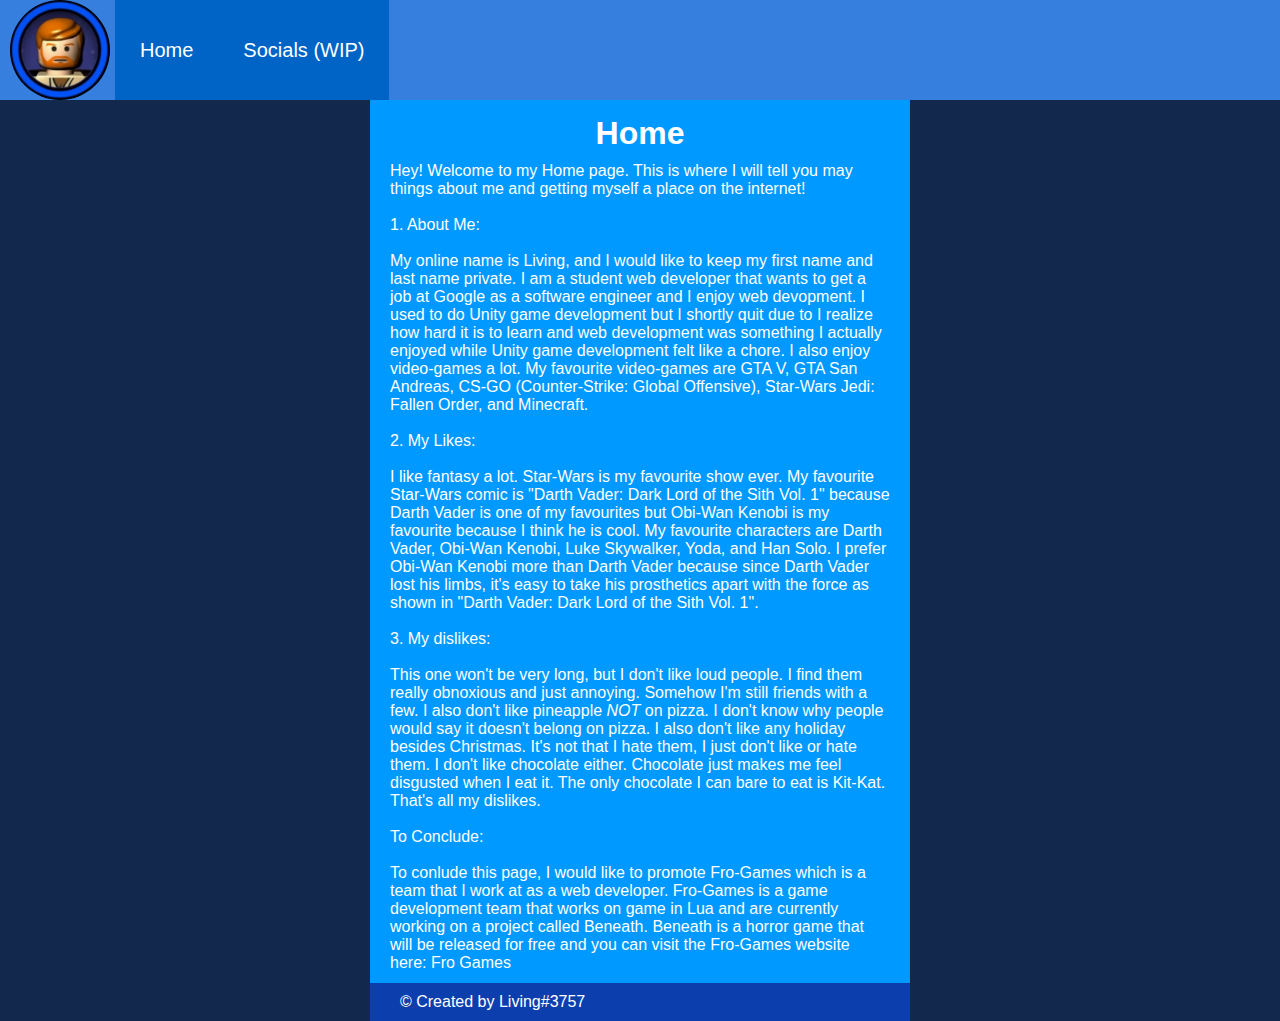
<file: index.html>
<!DOCTYPE html>
<html>
    <link rel="stylesheet" href="style.css">
    <head>
        <title>Home - Living</title>
    </head>

    <body>
        <nav>
            <ul>
                <li><img src="obiwankenobilego.png"></li>
                <li><a href="./index.html">Home</a></li>
                <li><a href="#">Socials (WIP)</a></li>
            </ul>
        </nav>

        <div id="HomeText">
            <h1>Home</h1>
            <p>
              Hey! Welcome to my Home page. This is where I will tell you may things about me and getting myself a place on the internet!
              <br> <br>
              1. About Me: <br>
              <br>
              My online name is Living, and I would like to keep my first name and last name private. I am a student web developer that wants to get a job at Google as a software engineer
              and I enjoy web devopment. I used to do Unity game development but I shortly quit due to I realize how hard it is to learn and web development was something I actually enjoyed while Unity game development felt like a chore.
              I also enjoy video-games a lot. My favourite video-games are GTA V, GTA San Andreas, CS-GO (Counter-Strike: Global Offensive), Star-Wars Jedi: Fallen Order, and Minecraft. <br>
              <br>
              2. My Likes: <br>
              <br>
              I like fantasy a lot. Star-Wars is my favourite show ever. My favourite Star-Wars comic is "Darth Vader: Dark Lord of the Sith Vol. 1" because Darth Vader is one of my favourites but Obi-Wan Kenobi is my favourite because I think he is cool.
              My favourite characters are Darth Vader, Obi-Wan Kenobi, Luke Skywalker, Yoda, and Han Solo. I prefer Obi-Wan Kenobi more than Darth Vader because since Darth Vader lost his limbs, it's easy to take his prosthetics apart with the force as shown in "Darth Vader: Dark Lord of the Sith Vol. 1". <br>
              <br>
              3. My dislikes: <br>
              <br>
              This one won't be very long, but I don't like loud people. I find them really obnoxious and just annoying. Somehow I'm still friends with a few. I also don't like pineapple <i>NOT</i> on pizza. I don't know why people would say it doesn't belong on pizza. I also don't like any holiday besides Christmas. It's not that I hate them, I just don't like or hate them.
              I don't like chocolate either. Chocolate just makes me feel disgusted when I eat it. The only chocolate I can bare to eat is Kit-Kat. That's all my dislikes. <br>
              <br>
              To Conclude: <br>
              <br>
              To conlude this page, I would like to promote Fro-Games which is a team that I work at as a web developer. Fro-Games is a game development team that works on game in Lua and are currently working on a project called Beneath. Beneath is a horror game that will be released for free and you can visit the Fro-Games website here: <a href="https://frogameswebholder.github.io">Fro Games</a>
            </p>
        </div>
        <footer>
          &copy; Created by Living#3757
        </footer>
    </body>
</html>
</file>
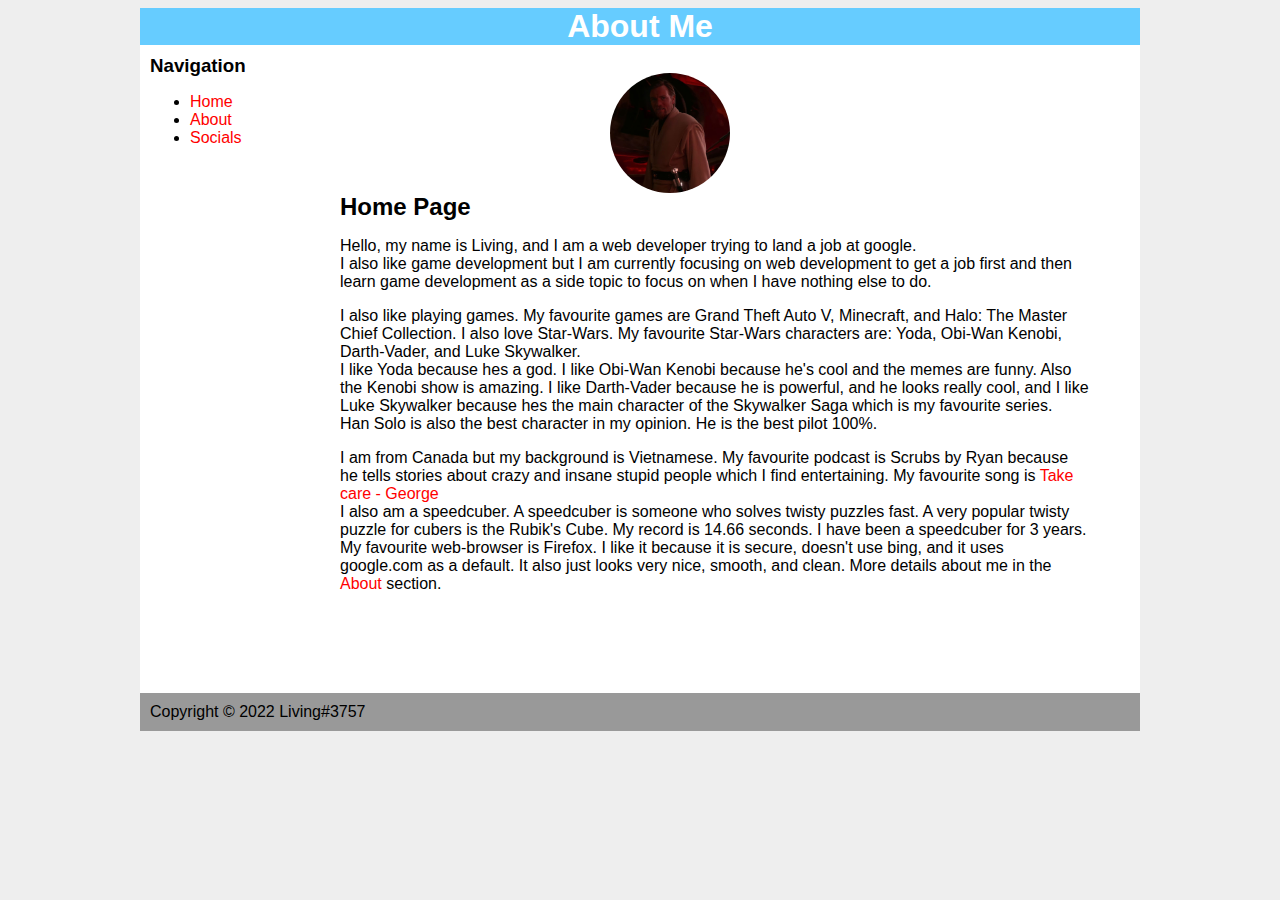
<file: Home/index.html>
<html>
    <head>
        <title>My blog</title>
        <link rel="stylesheet" type="text/css" href="style.css"  />
    </head>
        <body>
            <div id="container">
                <div id="header">
                    <h1>About Me</h1>
                </div>

                <div id="content">
                    <div id="SideNav">
                        <h3>Navigation</h3>
                        <ul>
                            <li><a class="selected" href="">Home</a></li>
                            <li><a href="">About</a></li>
                            <li><a href="https://linktr.ee/socialpageliving">Socials</a></li>
                        </ul>
                    </div>
                </div>


                <div id="profileimg">
                    <style>
                        img {
                            height: 120px;
                            width: 120px;
                            border-radius: 60px;
                            margin-left: 470px;
                            margin-top: -100px;
                        }
                    </style>
                    <img id="obiwan"src="obiwankenobi.jpg">
                </div>

                <div id="main">
                    <h2>Home Page</h2>

                    <p>Hello, my name is Living, and I am a web developer trying to land a job at google. <br/> I also like game development but I am currently focusing on web development to get a job first and then learn game development as a side topic to focus on when I have nothing else to do.</p>
                    <p>I also like playing games. My favourite games are Grand Theft Auto V, Minecraft, and Halo:  The Master Chief Collection. I also love Star-Wars. My favourite Star-Wars characters are: Yoda, Obi-Wan Kenobi, Darth-Vader, and Luke Skywalker. <br/>
                         I like Yoda because hes a god. I like Obi-Wan Kenobi because he's cool and the memes are funny. Also the Kenobi show is amazing. I like Darth-Vader because he is powerful, and he looks really cool, and I like Luke Skywalker because hes the main character of the Skywalker Saga which is my favourite series. <br/>
                          Han Solo is also the best character in my opinion. He is the best pilot 100%.</p>
                    <p>I am from Canada but my background is Vietnamese. My favourite podcast is Scrubs by Ryan because he tells stories about crazy and insane stupid people which I find entertaining. My favourite song is <a href="https://www.youtube.com/watch?v=OaDKuFfkSMI">Take care - George</a> <br/>
                     I also am a speedcuber. A speedcuber is someone who solves twisty puzzles fast. A very popular twisty puzzle for cubers is the Rubik's Cube. My record is 14.66 seconds. I have been a speedcuber for 3 years. <br/>
                     My favourite web-browser is Firefox. I like it because it is secure, doesn't use bing, and it uses google.com as a default. It also just looks very nice, smooth, and clean. More details about me in the <a href="https://linktr.ee/socialpageliving">About</a> section.</p>
                </div>
                <div id="footer">
                    Copyright &copy; 2022 Living#3757
                </div>
            </div>
        </body>
</html>
</file>
<file: style.css>
* {
    margin: 0;
    padding: 0;
    font-family: Arial, Helvetica, sans-serif;
}

nav {
    width: 100%;
    height: 100px;
    background-color: rgb(54, 127, 223);
}

ul {

}

ul li {
    list-style: none;
    display: inline-block;
    float: left;
    line-height: 100px;

}

ul li a {
    display: block;
    text-decoration: none;
    font-size: 20px;
    font-family: Arial, Helvetica, sans-serif;
    color: #fff;
    padding: 0 25px;
    background-color: rgb(0, 100, 199);
}

ul li a:hover {
    background-color: rgb(4, 4, 207);
}

img {
    height: 100px;
    border-radius: 50px;
    margin-left: 10px;
    margin-right: 5px;
}

body {
  background-color: #12284d;
}

body #HomeText {
    height: 100;
    width: 500px;
    background-color: rgb(0, 153, 255);
    color: white;
    padding: 0 20px;
    margin-left: auto;
    margin-right: auto;
    padding-bottom: 11px;
}

#HomeText a {
  color: white;
  text-decoration:  none;
}

#HomeText a:hover {
  color: white;
  text-decoration: underline;
}


#HomeText h1 {
    padding-top: 15px;
    margin-bottom: 10px;
    text-align: center;
}

footer {
  clear: both;
  background-color: #0c3fad;
  width: 480px;
  margin-left: auto;
  margin-right: auto;
  font-size: 16px;
  color: white;
  padding: 10px 30px;
}
</file>
<file: Home/style.css>
body{
    background-color: #eee;
    font-family: Arial, Helvetica, sans-serif;
}

a {
    text-decoration: none;
    color: red;
}

h1, h2, h3 {
    margin: 0;
}

#container {
    background-color: white;
    width: 1000px;
    margin-left: auto;
    margin-right: auto;
}

#header {
    background-color: #66ccff;
    color: white;
    text-align: center;
    
}

#content{
    /*Padding is the space between divs*/
    padding: 10px;
}

#nav {
    width: 10px;
    float: left;
}

#nav ul{
    list-style-type: none;
    padding: 0;
}

#nav.selected{
    font-weight: bold;
}



#main {
    width: 750px;
    text-align: left    ;
    float: center;
    margin-left: 200px;
    margin-bottom: 100px;
}

#footer {
    /*We must be clear of any floating elements before we display ourselves*/
    clear: both;
    padding: 10px;
    background-color: 999999;
}
</file>
